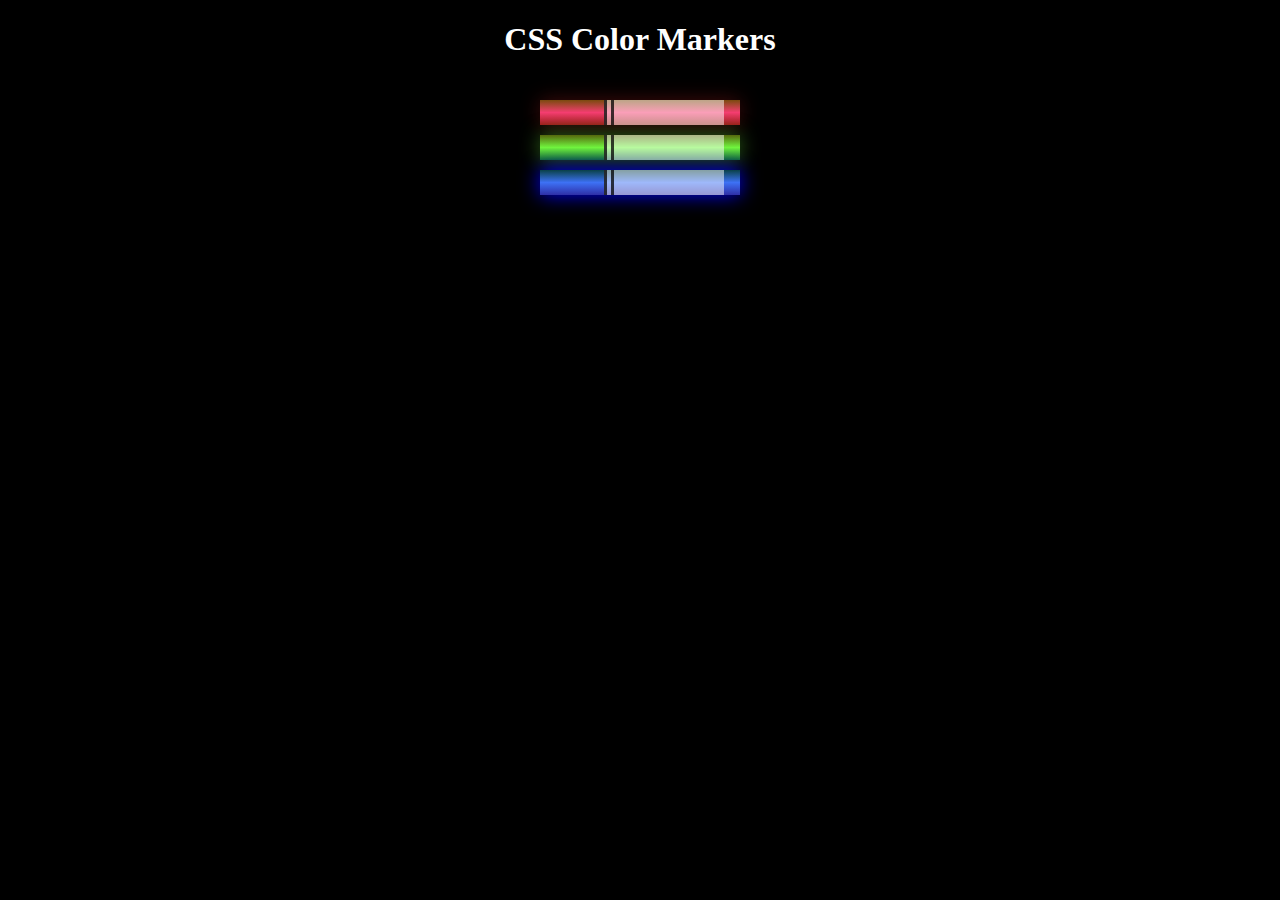
<file: coloredmarkers.html>
<!DOCTYPE html>
<html lang="en">
  <head>
    <meta charset="utf-8">
    <meta name="viewport" content="width=device-width, initial-scale=1.0">
    <title>Colored Markers</title>
    <link rel="stylesheet" href="coloredmakers.css">
  </head>
  <body>
    <h1>CSS Color Markers</h1>
    <div class="container">
      <div class="marker red">
        <div class="cap"></div>
        <div class="sleeve"></div>
      </div>
      <div class="marker green">
        <div class="cap"></div>
        <div class="sleeve"></div>
      </div>
      <div class="marker blue">
        <div class="cap"></div>
        <div class="sleeve"></div>
      </div>
    </div>
  </body>
</html>
</file>
<file: coloredmakers.css>
h1 {
    text-align: center;
    color: white;
  }
  
  .container {
    background-color: rgb(0, 0, 0);
    padding: 10px 0;
  }
  
  body {
    background-color: black;
  }
  .marker {
    width: 200px;
    height: 25px;
    margin: 10px auto;
  }
  
  .cap {
    width: 60px;
    height: 25px;
  }
  
  .sleeve {
    width: 110px;
    height: 25px;
    background-color: rgba(255, 255, 255, 0.5);
    border-left: 10px double rgba(0, 0, 0, 0.75);
  }
  
  .cap, .sleeve {
    display: inline-block;
  }
  
  .red {
    background: linear-gradient(rgb(122, 74, 14), rgb(245, 62, 113), rgb(162, 27, 27));
    box-shadow: 0 0 20px 0 rgba(83, 14, 14, 0.8);
    object-position: center;
  }
  
  .green {
    background: linear-gradient(#55680D, #71F53E, #116C31);
    box-shadow: 0 0 20px 0 #3B7E20CC;
  }
  
  .blue {
    background: linear-gradient(hsl(186, 76%, 16%), hsl(223, 90%, 60%), hsl(240, 56%, 42%));
    box-shadow: 0 0 20px 0 blue;
  }
</file>
